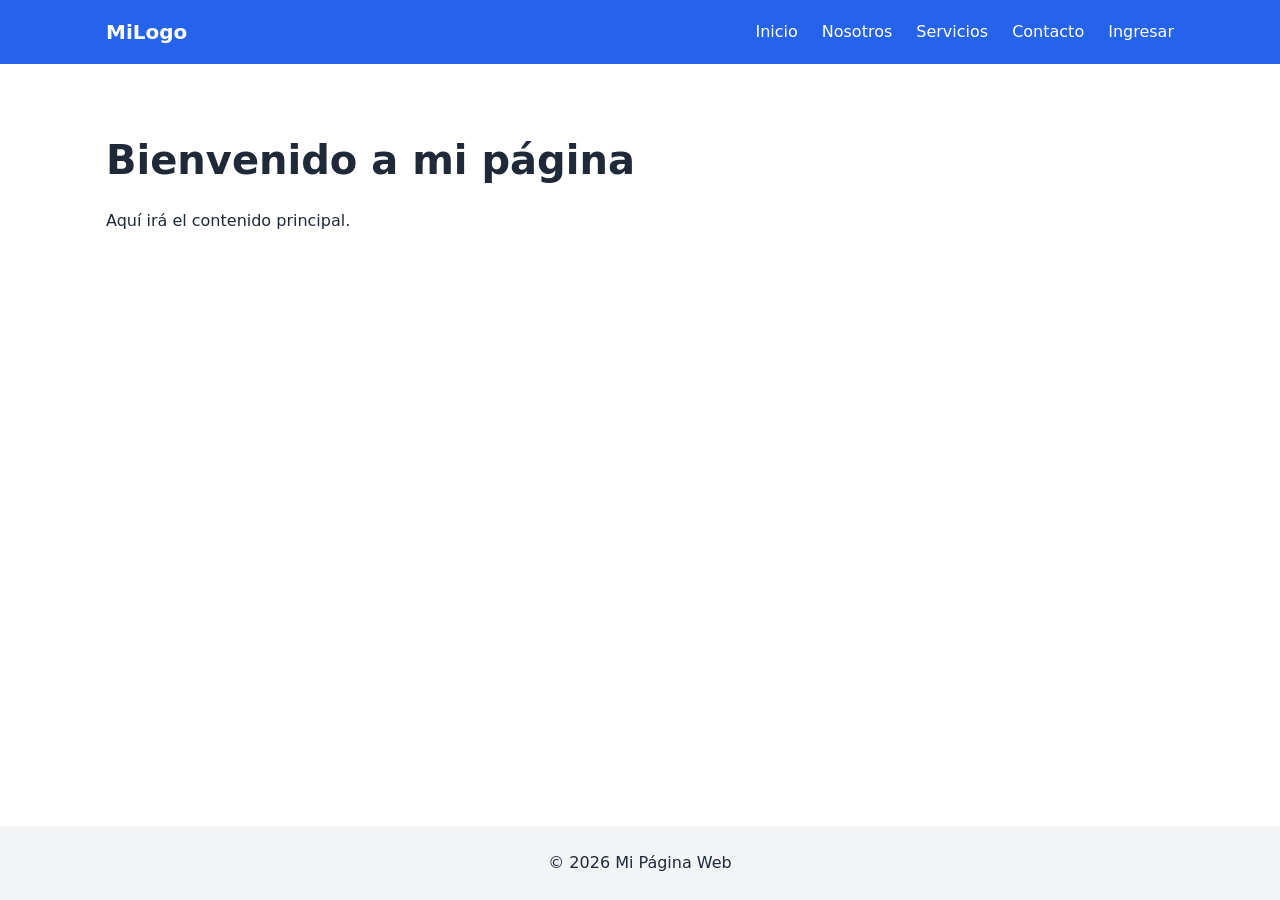
<file: index.html>
<!DOCTYPE html>
<html lang="es">
<head>
  <meta charset="UTF-8">
  <meta name="viewport" content="width=device-width, initial-scale=1.0">
  <title>Mi Página Web</title>
  <link rel="stylesheet" href="assets/css/reset.css">
  <link rel="stylesheet" href="assets/css/styles.css">
</head>
<body>
  <header class="header">
    <nav class="nav">
      <a href="index.html" class="logo">MiLogo</a>
      <ul class="nav-links">
        <li><a href="index.html">Inicio</a></li>
        <li><a href="pages/nosotros.html">Nosotros</a></li>
        <li><a href="pages/servicios.html">Servicios</a></li>
        <li><a href="pages/contacto.html">Contacto</a></li>
        <li><a href="pages/login.html">Ingresar</a></li>
      </ul>
    </nav>
  </header>

  <main>
    <section class="hero">
      <h1>Bienvenido a mi página</h1>
      <p>Aquí irá el contenido principal.</p>
    </section>
  </main>

  <footer class="footer">
    <p>&copy; 2026 Mi Página Web</p>
  </footer>

  <script src="assets/js/main.js"></script>
</body>
</html>
</file>
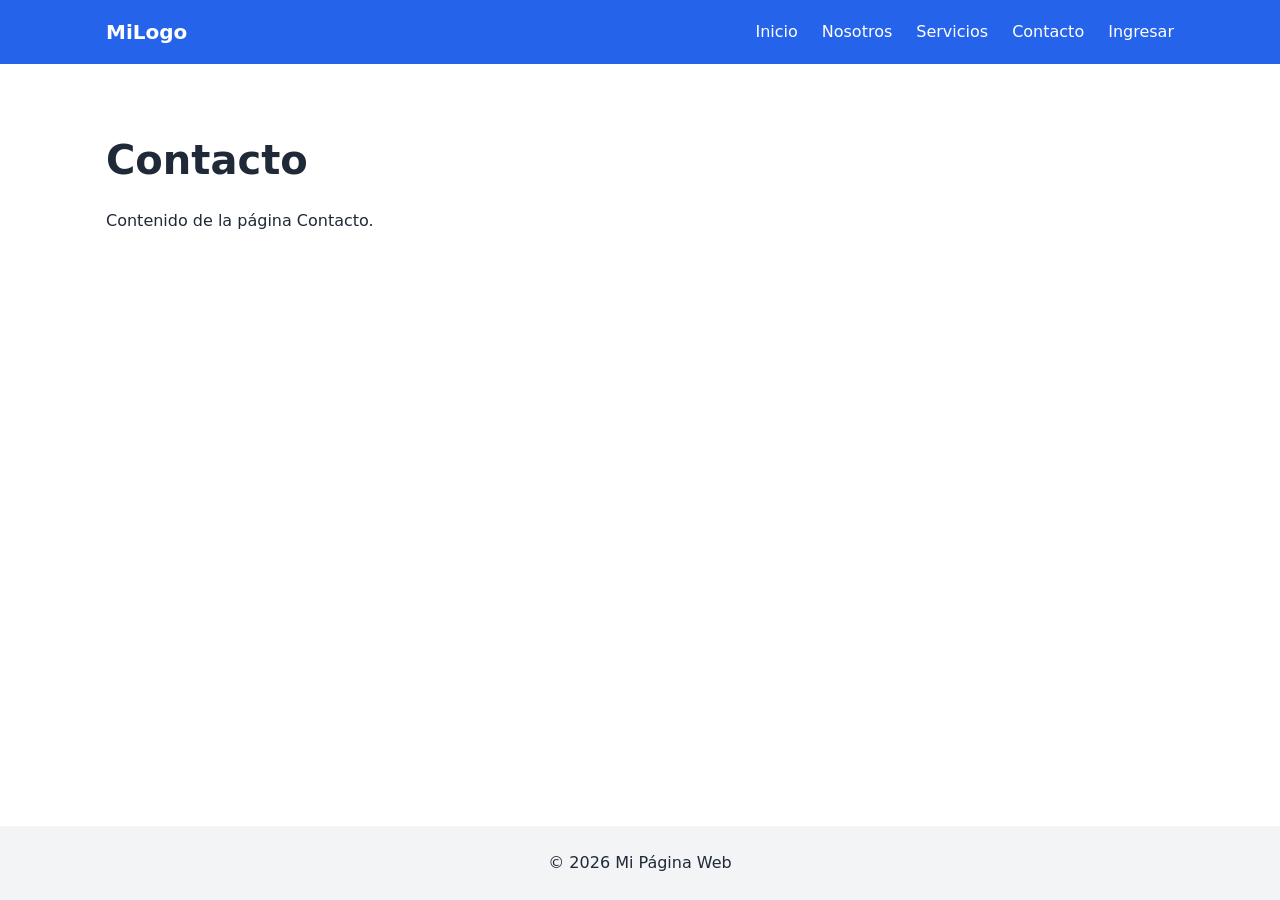
<file: pages/contacto.html>
<!DOCTYPE html>
<html lang="es">
<head>
  <meta charset="UTF-8">
  <meta name="viewport" content="width=device-width, initial-scale=1.0">
  <title>Contacto | Mi Página Web</title>
  <link rel="stylesheet" href="../assets/css/reset.css">
  <link rel="stylesheet" href="../assets/css/styles.css">
</head>
<body>
  <header class="header">
    <nav class="nav">
      <a href="../index.html" class="logo">MiLogo</a>
      <ul class="nav-links">
        <li><a href="../index.html">Inicio</a></li>
        <li><a href="nosotros.html">Nosotros</a></li>
        <li><a href="servicios.html">Servicios</a></li>
        <li><a href="contacto.html">Contacto</a></li>
        <li><a href="login.html">Ingresar</a></li>
      </ul>
    </nav>
  </header>

  <main>
    <section class="section">
      <h1>Contacto</h1>
      <p>Contenido de la página Contacto.</p>
    </section>
  </main>

  <footer class="footer">
    <p>&copy; 2026 Mi Página Web</p>
  </footer>

  <script src="../assets/js/main.js"></script>
</body>
</html>
</file>
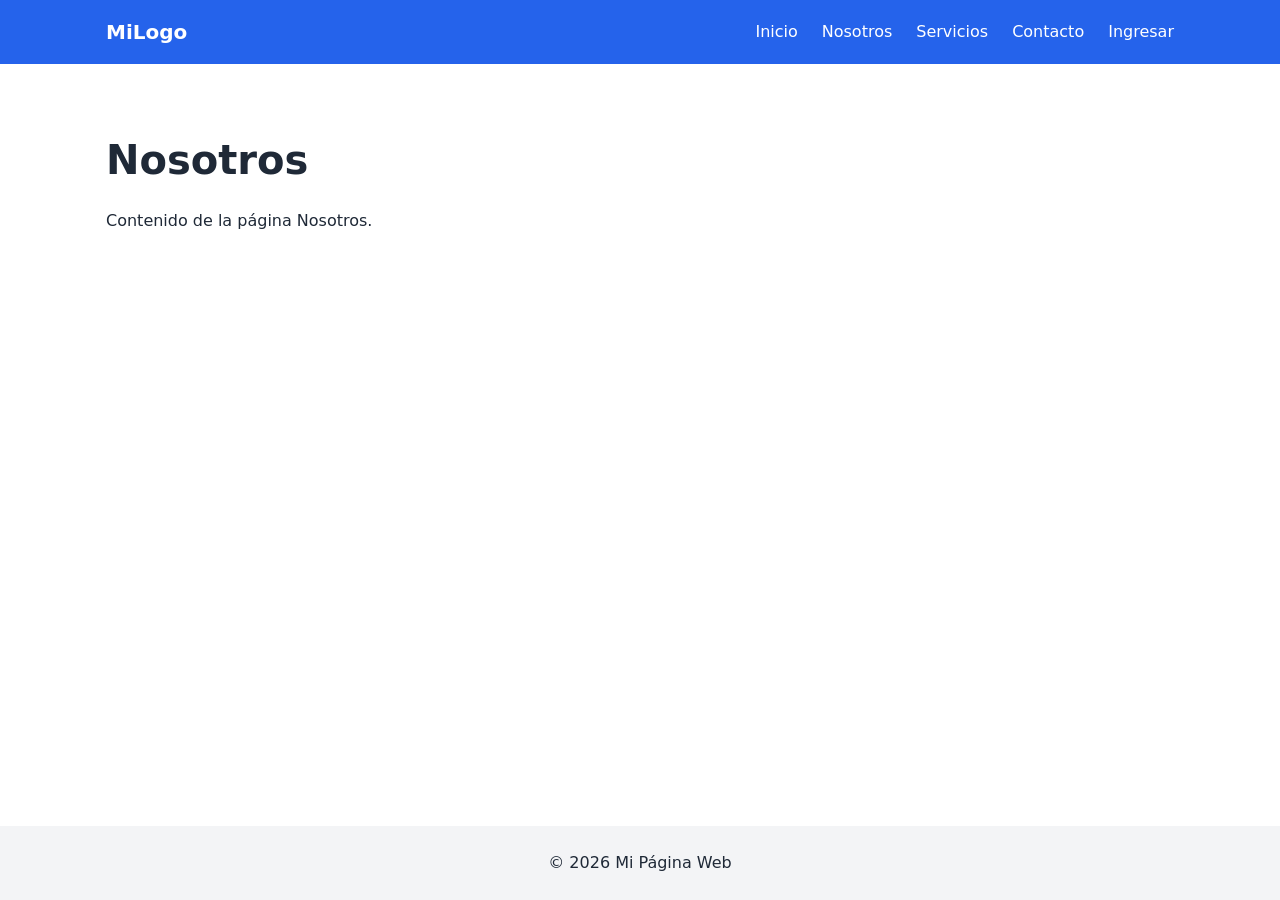
<file: pages/nosotros.html>
<!DOCTYPE html>
<html lang="es">
<head>
  <meta charset="UTF-8">
  <meta name="viewport" content="width=device-width, initial-scale=1.0">
  <title>Nosotros | Mi Página Web</title>
  <link rel="stylesheet" href="../assets/css/reset.css">
  <link rel="stylesheet" href="../assets/css/styles.css">
</head>
<body>
  <header class="header">
    <nav class="nav">
      <a href="../index.html" class="logo">MiLogo</a>
      <ul class="nav-links">
        <li><a href="../index.html">Inicio</a></li>
        <li><a href="nosotros.html">Nosotros</a></li>
        <li><a href="servicios.html">Servicios</a></li>
        <li><a href="contacto.html">Contacto</a></li>
        <li><a href="login.html">Ingresar</a></li>
      </ul>
    </nav>
  </header>

  <main>
    <section class="section">
      <h1>Nosotros</h1>
      <p>Contenido de la página Nosotros.</p>
    </section>
  </main>

  <footer class="footer">
    <p>&copy; 2026 Mi Página Web</p>
  </footer>

  <script src="../assets/js/main.js"></script>
</body>
</html>
</file>
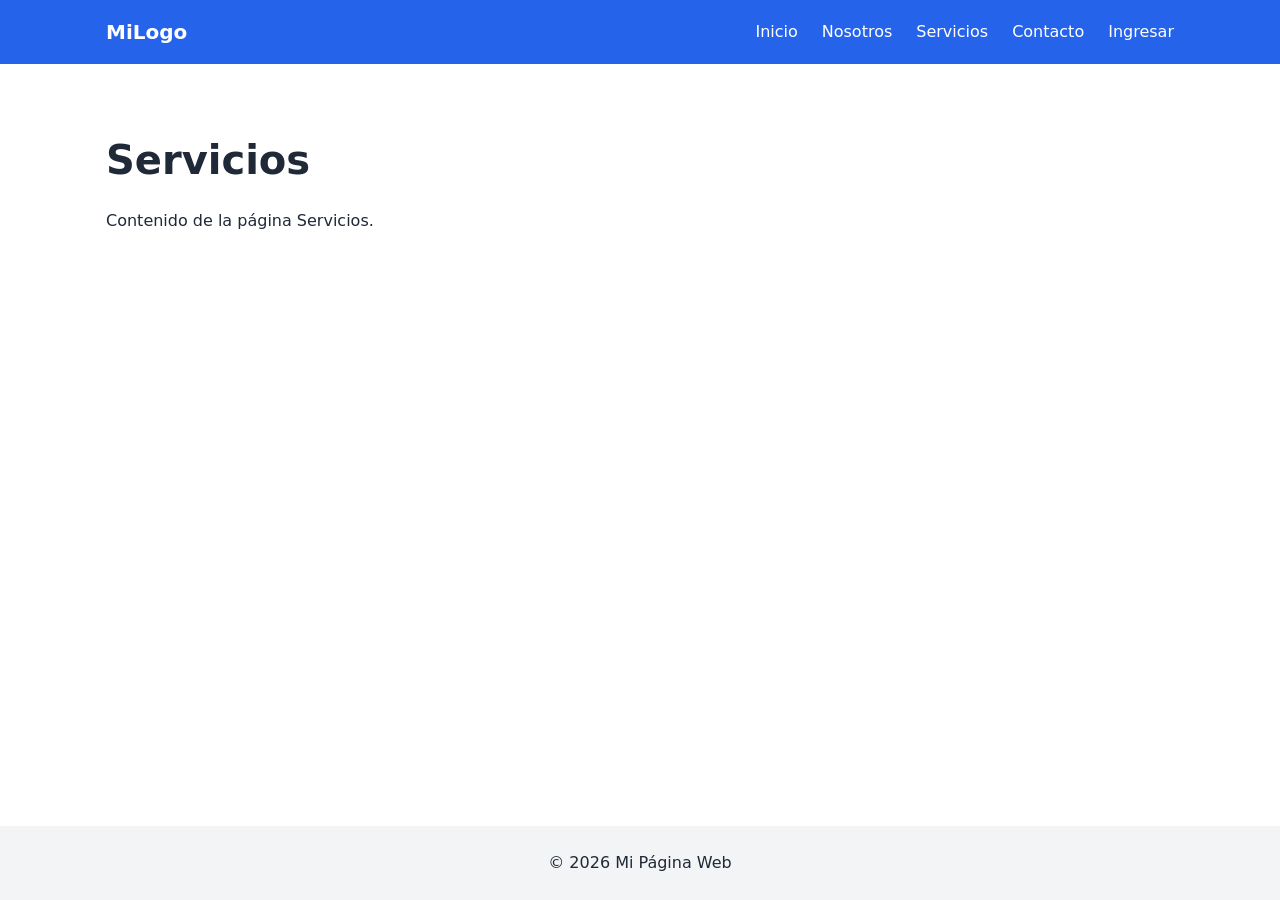
<file: pages/servicios.html>
<!DOCTYPE html>
<html lang="es">
<head>
  <meta charset="UTF-8">
  <meta name="viewport" content="width=device-width, initial-scale=1.0">
  <title>Servicios | Mi Página Web</title>
  <link rel="stylesheet" href="../assets/css/reset.css">
  <link rel="stylesheet" href="../assets/css/styles.css">
</head>
<body>
  <header class="header">
    <nav class="nav">
      <a href="../index.html" class="logo">MiLogo</a>
      <ul class="nav-links">
        <li><a href="../index.html">Inicio</a></li>
        <li><a href="nosotros.html">Nosotros</a></li>
        <li><a href="servicios.html">Servicios</a></li>
        <li><a href="contacto.html">Contacto</a></li>
        <li><a href="login.html">Ingresar</a></li>
      </ul>
    </nav>
  </header>

  <main>
    <section class="section">
      <h1>Servicios</h1>
      <p>Contenido de la página Servicios.</p>
    </section>
  </main>

  <footer class="footer">
    <p>&copy; 2026 Mi Página Web</p>
  </footer>

  <script src="../assets/js/main.js"></script>
</body>
</html>
</file>
<file: assets/css/styles.css>
:root {
  --color-primario: #2563eb;
  --color-texto: #1f2937;
  --color-fondo: #ffffff;
  --color-gris: #f3f4f6;
  --fuente: system-ui, -apple-system, "Segoe UI", Roboto, sans-serif;
}

body {
  font-family: var(--fuente);
  color: var(--color-texto);
  background: var(--color-fondo);
  line-height: 1.6;
  min-height: 100vh;
  display: flex;
  flex-direction: column;
}

main {
  flex: 1;
}

/* ---------- Header / Navegación ---------- */
.header {
  background: var(--color-primario);
  color: #fff;
}

.nav {
  max-width: 1100px;
  margin: 0 auto;
  padding: 1rem;
  display: flex;
  justify-content: space-between;
  align-items: center;
}

.logo {
  font-weight: bold;
  font-size: 1.25rem;
}

.nav-links {
  display: flex;
  gap: 1.5rem;
}

.nav-links a:hover {
  text-decoration: underline;
}

/* ---------- Secciones ---------- */
.hero,
.section {
  max-width: 1100px;
  margin: 0 auto;
  padding: 4rem 1rem;
}

.hero h1,
.section h1 {
  font-size: 2.5rem;
  margin-bottom: 1rem;
}

/* ---------- Footer ---------- */
.footer {
  background: var(--color-gris);
  text-align: center;
  padding: 1.5rem;
}

/* ---------- Formularios ---------- */
.formulario {
  max-width: 400px;
  margin: 0 auto;
  display: flex;
  flex-direction: column;
  gap: 0.5rem;
}

.formulario input {
  padding: 0.6rem;
  border: 1px solid #d1d5db;
  border-radius: 6px;
  font-size: 1rem;
}

.btn {
  margin-top: 1rem;
  padding: 0.7rem 1.2rem;
  background: var(--color-primario);
  color: #fff;
  border: none;
  border-radius: 6px;
  font-size: 1rem;
  cursor: pointer;
}

.btn:hover {
  opacity: 0.9;
}

.link {
  color: var(--color-primario);
  text-decoration: underline;
}

.mensaje.error {
  color: #dc2626;
}

.mensaje.exito {
  color: #16a34a;
}
</file>
